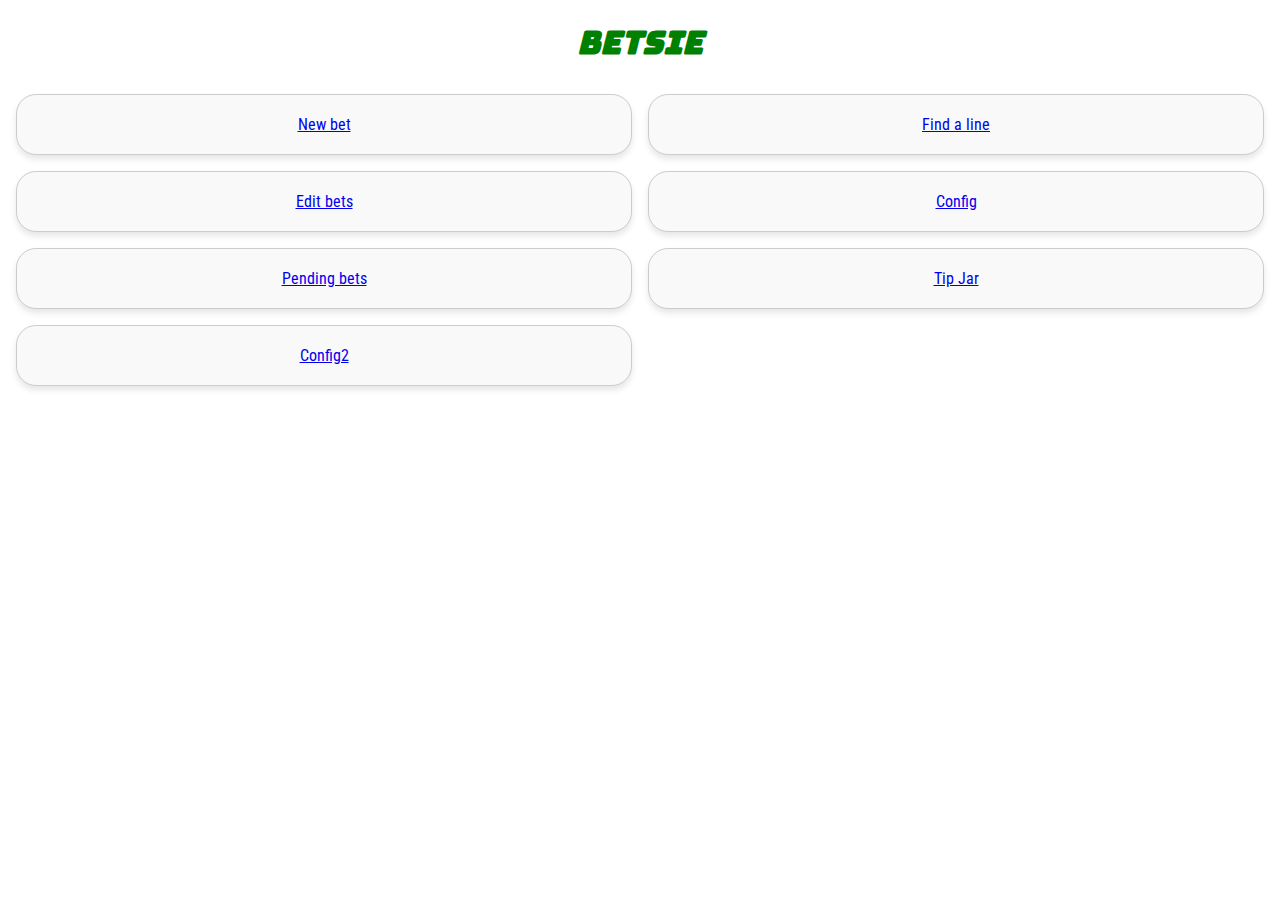
<file: index.html>
<!DOCTYPE html>
<html lang="en">
    <head>
        <meta charset="UTF-8">
        <meta name="viewport" content="width=device-width, initial-scale=1.0">
        <title>Betsie</title>
        <!-- Link to the CSS file -->
        <link rel="stylesheet" href="site/style.css">
        <link rel="stylesheet" href="home/style.css">
        <link rel="icon" type="image/png" href="Betsie Favicon.png">
        
        <base target="_top">
    
    </head>
    <body>
        <h1>Betsie</h1>
        <div id="container">
            <a href="newBet">New bet</a>
            <a href="findLine">Find a line</a>
            <a href="editBet">Edit bets</a>
            <a href="config">Config</a>
            <a href="pendingBets">Pending bets</a>
            <a href="tipJar">Tip Jar</a>
            <a href="config2">Config2</a>
        </div> 
    </body>
</html>
</file>
<file: site/style.css>
@import url('https://fonts.googleapis.com/css2?family=Roboto+Condensed:ital,wght@0,100..900;1,100..900&display=swap');
@import url('https://fonts.googleapis.com/css2?family=Bungee&display=swap');

* {
    font-family: "Roboto Condensed", sans-serif;
}

h1 {
    font-family: "Bungee", sans-serif;
    font-weight: 700;
    font-style: italic;
    text-align: center;
    color: green;
}

.h2 {
    font-family: "Bungee", sans-serif;
    font-weight: 400;
    font-style: italic;
    color: green;
    margin: 0;
    grid-column: 1 / -1;
}
</file>
<file: home/style.css>
#container {
    display: grid;
    grid-template-columns: repeat(2,1fr);
}

a {
    display: grid;
    justify-items: center;
    padding: 20px;
    border: 1px solid #ccc;
    border-radius: 20px;
    margin: 8px;
    background-color: #f9f9f9;
    box-shadow: 0 4px 6px rgba(0, 0, 0, 0.1);
    transition: transform 0.2s ease, box-shadow 0.2s ease;
    cursor: pointer; /* Indicates the div is clickable */
}

a:hover {
    transform: translateY(-5px);
    box-shadow: 0 8px 12px rgba(0, 0, 0, 0.2);
}
</file>
